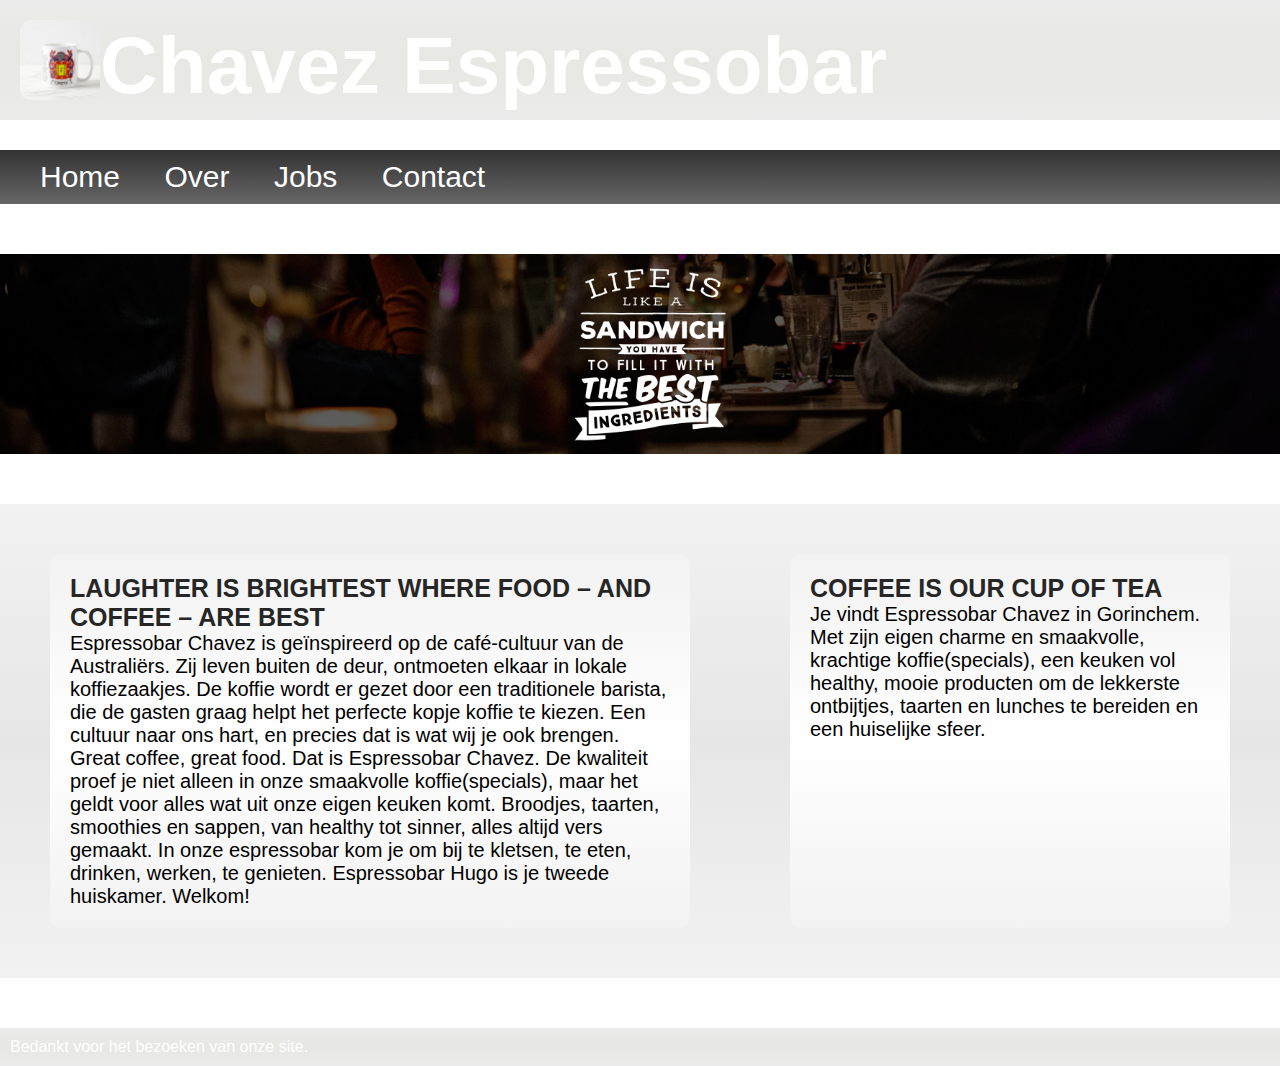
<file: challenge/index.html>
<!DOCTYPE html>
<html>
  <head>
    <meta charset="utf-8">
    <title>Chavez Espressobar</title>
    <link rel="stylesheet" href="css/style.css">
  </head>
  <body>
    <header>

      <div class="logometnaam">
        <img src="img/logo.jpg" alt="logo">
        <h1>Chavez Espressobar</h1>
      </div>

      <nav>
        <ul>
          <li><a href="../index.html">Home</a></li>
          <li><a href="pages/over.html">Over</a></li>
          <li><a href="pages/jobs.html">Jobs</a></li>
          <li><a href="pages/contact.html">Contact</a></li>
        </ul>
      </nav>

      <div class="banner">
        <img src="img/life-is-like-a-sandwhich-overlay.png" alt="life is like a sandwhich" id="sandwhich">
      </div>
    </header>
    <div id="maincontainer">

      <main>
        <h2>LAUGHTER IS BRIGHTEST WHERE FOOD – AND COFFEE – ARE BEST</h2>
        <p>
          Espressobar Chavez is geïnspireerd op de café-cultuur van de Australiërs. Zij leven buiten de deur, ontmoeten elkaar in lokale koffiezaakjes. De koffie wordt er gezet door een traditionele barista, die de gasten graag helpt het perfecte kopje koffie te kiezen. Een cultuur naar ons hart, en precies dat is wat wij je ook brengen.
          Great coffee, great food. Dat is Espressobar Chavez. De kwaliteit proef je niet alleen in onze smaakvolle koffie(specials), maar het geldt voor alles wat uit onze eigen keuken komt. Broodjes, taarten, smoothies en sappen, van healthy tot sinner, alles altijd vers gemaakt. In onze espressobar kom je om bij te kletsen, te eten, drinken, werken, te genieten. Espressobar Hugo is je tweede huiskamer. Welkom!
        </p>
      </main>

      <aside>
        <h2>COFFEE IS OUR CUP OF TEA</h2>
        <p>
          Je vindt Espressobar Chavez in Gorinchem. Met zijn eigen charme en smaakvolle, krachtige koffie(specials), een keuken vol healthy, mooie producten om de lekkerste ontbijtjes, taarten en lunches te bereiden en een huiselijke sfeer.
        </p>
      </aside>

    </div>

    <footer>Bedankt voor het bezoeken van onze site.</footer>
  </body>
</html>
</file>
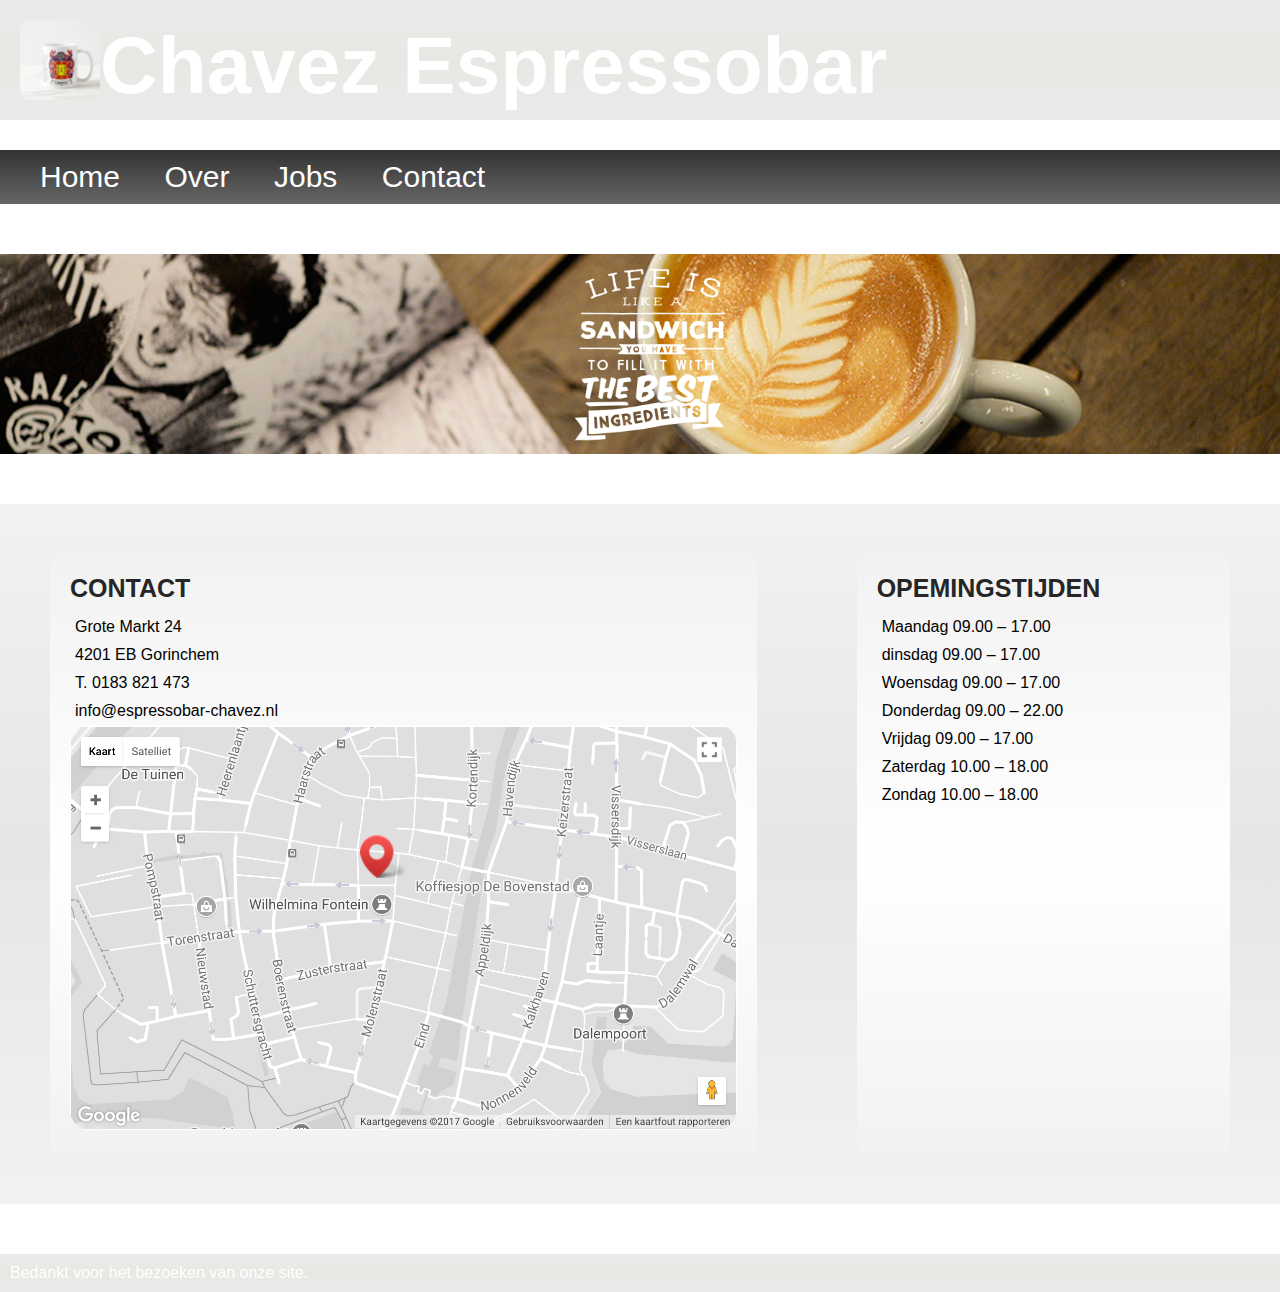
<file: challenge/pages/contact.html>
<!DOCTYPE html>
<html>
  <head>
    <meta charset="utf-8">
    <title>Chavez Espressobar</title>
    <link rel="stylesheet" href="../css/style.css">
  </head>
  <body>
    <header>

      <div class="logometnaam">
        <img src="../img/logo.jpg" alt="logo">
        <h1>Chavez Espressobar</h1>
      </div>

      <nav>
        <ul>
          <li><a href="../index.html">Home</a></li>
          <li><a href="../pages/over.html">Over</a></li>
          <li><a href="../pages/jobs.html">Jobs</a></li>
          <li><a href="../pages/contact.html">Contact</a></li>
        </ul>
      </nav>

      <div class="bannercontact">
        <img src="../img/life-is-like-a-sandwhich-overlay.png" alt="life is like a sandwhich" id="sandwhich">
      </div>
    </header>
    <div id="maincontainer">

      <main id="contact1">
        <h2>CONTACT</h2>
        <ul>
          <li>Grote Markt 24</li>
          <li>4201 EB Gorinchem</li>
          <li>T. 0183 821 473</li>
          <li>info@espressobar-chavez.nl</li>
        </ul>
        <img src="../img/contact-googlemaps-kaartje.png" alt="googlemaps" id="googlemaps">
      </main>

      <aside id="contact2">
        <h2>OPEMINGSTIJDEN</h2>
        <ul>
          <li>Maandag 09.00 – 17.00</li>
          <li>dinsdag 09.00 – 17.00</li>
          <li>Woensdag 09.00 – 17.00</li>
          <li>Donderdag 09.00 – 22.00</li>
          <li>Vrijdag 09.00 – 17.00</li>
          <li>Zaterdag 10.00 – 18.00</li>
          <li>Zondag 10.00 – 18.00</li>
        </ul>
      </aside>

    </div>

    <footer>Bedankt voor het bezoeken van onze site.</footer>
  </body>
</html>
</file>
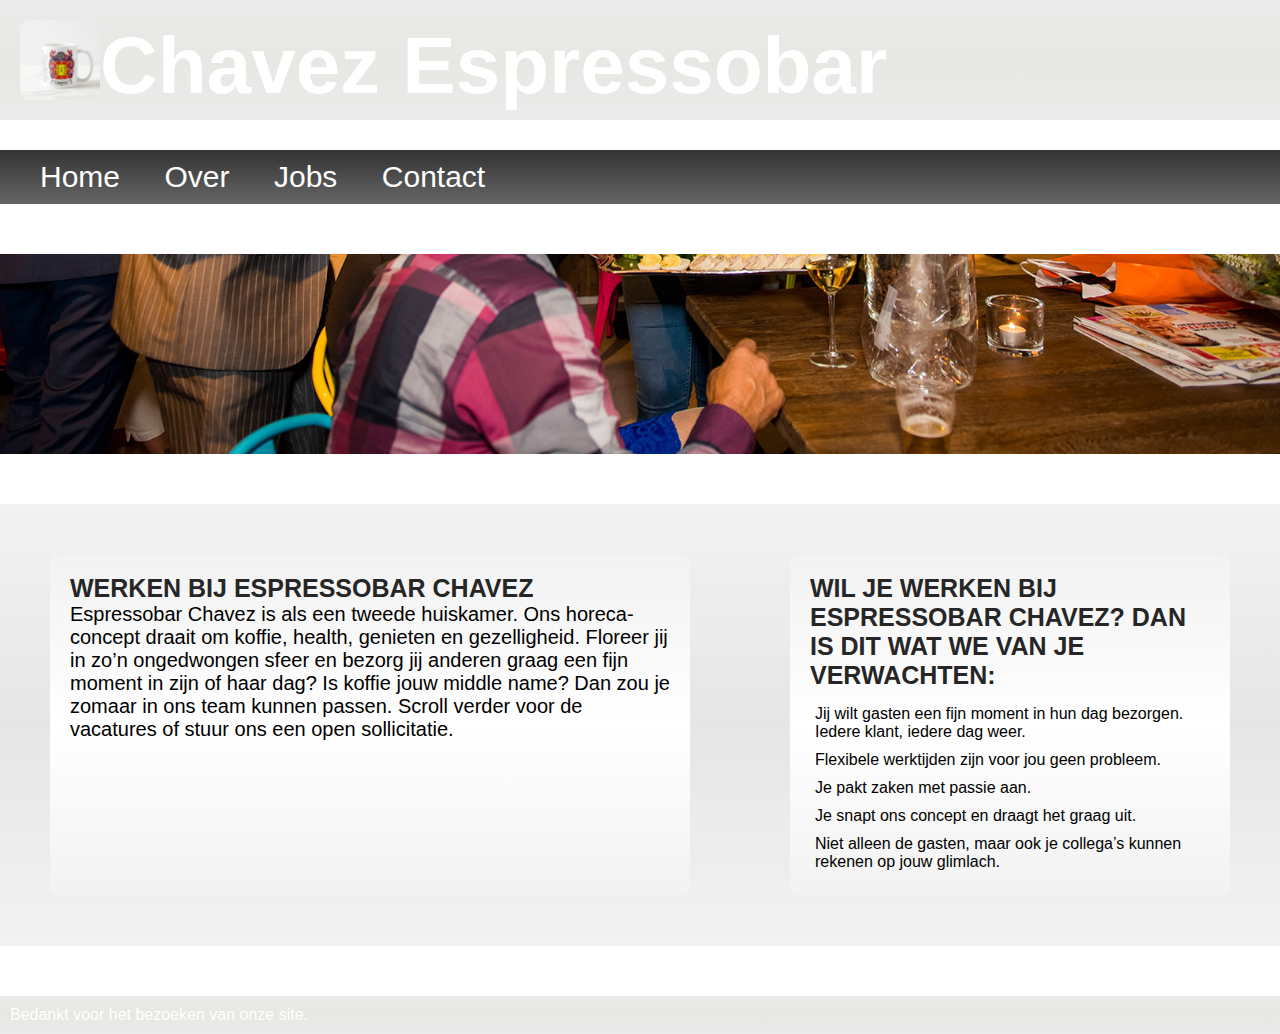
<file: challenge/pages/jobs.html>
<!DOCTYPE html>
<html>
  <head>
    <meta charset="utf-8">
    <title>Chavez Espressobar</title>
    <link rel="stylesheet" href="../css/style.css">
    <script src="../javascript.js"></script>
    <script src="https://ajax.googleapis.com/ajax/libs/jquery/3.2.1/jquery.min.js"></script>
  </head>
  <body>
    <header>

      <div class="logometnaam">
        <img src="../img/logo.jpg" alt="logo">
        <h1>Chavez Espressobar</h1>
      </div>

      <nav>
        <ul>
          <li><a href="../index.html">Home</a></li>
          <li><a href="../pages/over.html">Over</a></li>
          <li><a href="../pages/jobs.html">Jobs</a></li>
          <li><a href="../pages/contact.html">Contact</a></li>
        </ul>
      </nav>

      <div id="bannerjobs">
         <div style="background-image: url(../img/jobs-banner2.jpg);">
         </div>
         <div background-image: url(../img/jobs-banner3.jpg);>
         </div>
      </div>
    </header>
    <div id="maincontainer">

      <main>
        <h2>WERKEN BIJ ESPRESSOBAR CHAVEZ</h2>
        <p>
          Espressobar Chavez is als een tweede huiskamer. Ons horeca-concept draait om koffie, health, genieten en gezelligheid. Floreer jij in zo’n ongedwongen sfeer en bezorg jij anderen graag een fijn moment in zijn of haar dag? Is koffie jouw middle name? Dan zou je zomaar in ons team kunnen passen. Scroll verder voor de vacatures of stuur ons een open sollicitatie.
        </p>
      </main>

      <aside>
        <h2>WIL JE WERKEN BIJ ESPRESSOBAR CHAVEZ? DAN IS DIT WAT WE VAN JE VERWACHTEN:</h2>
        <ul>
          <li>Jij wilt gasten een fijn moment in hun dag bezorgen. Iedere klant, iedere dag weer.</li>
          <li>Flexibele werktijden zijn voor jou geen probleem.</li>
          <li>Je pakt zaken met passie aan.</li>
          <li>Je snapt ons concept en draagt het graag uit.</li>
          <li>Niet alleen de gasten, maar ook je collega’s kunnen rekenen op jouw glimlach.</li>
        </ul>
      </aside>

    </div>

    <footer>Bedankt voor het bezoeken van onze site.</footer>
  </body>
</html>
</file>
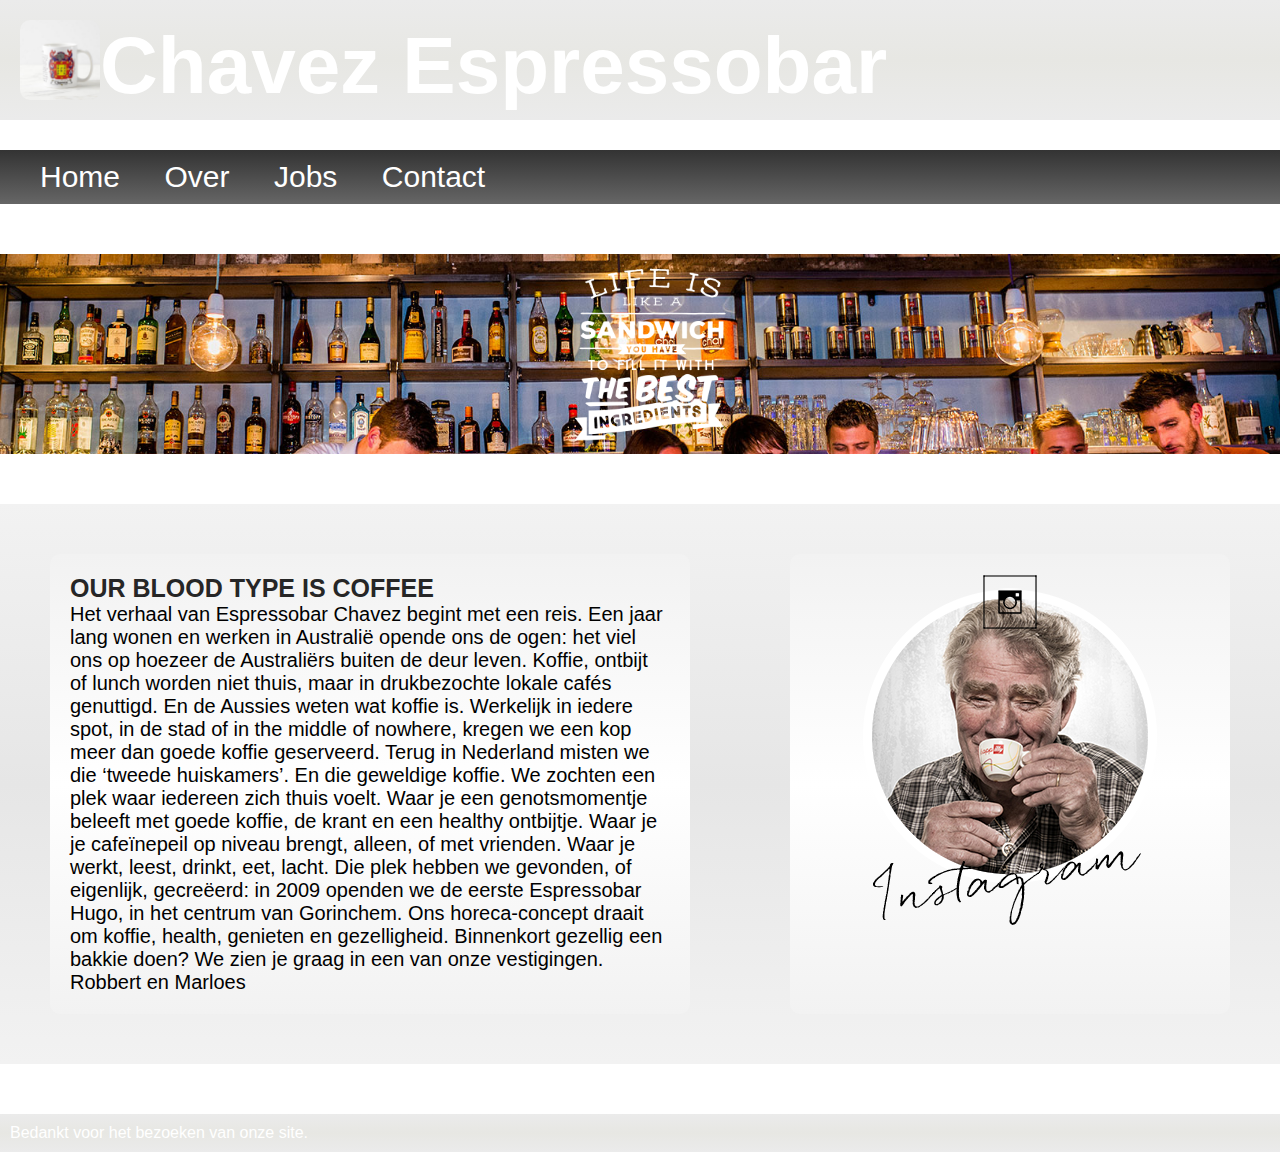
<file: challenge/pages/over.html>
<!DOCTYPE html>
<html>
  <head>
    <meta charset="utf-8">
    <title>Chavez Espressobar</title>
    <link rel="stylesheet" href="../css/style.css">
  </head>
  <body>
    <header>

      <div class="logometnaam">
        <img src="../img/logo.jpg" alt="logo">
        <h1>Chavez Espressobar</h1>
      </div>

      <nav>
        <ul>
          <li><a href="../index.html">Home</a></li>
          <li><a href="../pages/over.html">Over</a></li>
          <li><a href="../pages/jobs.html">Jobs</a></li>
          <li><a href="../pages/contact.html">Contact</a></li>
        </ul>
      </nav>

      <div class="bannerover">
        <img src="../img/life-is-like-a-sandwhich-overlay.png" alt="life is like a sandwhich" id="sandwhich">
      </div>
    </header>
    <div id="maincontainer">

      <main>
        <h2>OUR BLOOD TYPE IS COFFEE</h2>
        <p>
          Het verhaal van Espressobar Chavez begint met een reis. Een jaar lang wonen en werken in Australië opende ons de ogen: het viel ons op hoezeer de Australiërs buiten de deur leven. Koffie, ontbijt of lunch worden niet thuis, maar in drukbezochte lokale cafés genuttigd. En de Aussies weten wat koffie is. Werkelijk in iedere spot, in de stad of in the middle of nowhere, kregen we een kop meer dan goede koffie geserveerd.
          Terug in Nederland misten we die ‘tweede huiskamers’. En die geweldige koffie. We zochten een plek waar iedereen zich thuis voelt. Waar je een genotsmomentje beleeft met goede koffie, de krant en een healthy ontbijtje. Waar je je cafeïnepeil op niveau brengt, alleen, of met vrienden. Waar je werkt, leest, drinkt, eet, lacht.
          Die plek hebben we gevonden, of eigenlijk, gecreëerd: in 2009 openden we de eerste Espressobar Hugo, in het centrum van Gorinchem. Ons horeca-concept draait om koffie, health, genieten en gezelligheid.
          Binnenkort gezellig een bakkie doen? We zien je graag in een van onze vestigingen.
          Robbert en Marloes
        </p>
      </main>

      <aside>
        <img src="../img/over-oudeman.png" alt="oude man" id="oudeman">
      </aside>

    </div>

    <footer>Bedankt voor het bezoeken van onze site.</footer>
  </body>
</html>
</file>
<file: challenge/css/style.css>
* {
  margin: 0;
  padding: 0;
  font-family: sans-serif;
}

body {
  background-color: #fff;
  overflow-x: hidden;
}

.logometnaam {
  height: 80px;
  padding: 20px;
  background: linear-gradient(#ebebeb, #e7e7e3, #ebebeb);
  display: flex;
  flex-direction: row;
}

.logometnaam img {
  height: 80px;
  border-radius: 10px;
}

nav {
  background: linear-gradient(#333, #666);
  margin-bottom: 50px;
  margin-top: 30px;
  padding-left: 20px;
}

nav ul li{
  display: inline-block;
  margin: 10px 0px;
}

nav ul li a {
  color: #fff;
  padding: 10px 20px;
  padding-bottom: 11px;
  font-size: 30px;
  text-decoration: none;
}

nav ul li a:hover {
  background: linear-gradient(#555, #888);
}

.banner {
  height: 180px;
  width: 100%;
  background-image: url(../img/home-banner.jpg);
  background-size: cover;
  background-position: bottom;
  padding: 10px;
}

.bannerover {
  height: 180px;
  width: 100%;
  background-image: url(../img/jobs-banner.jpg);
  background-size: cover;
  background-position: 0px 430px;
  padding: 10px;
}

.bannercontact {
  height: 180px;
  width: 100%;
  background-image: url(../img/contact-banner.jpg);
  background-position: center;
  background-size: cover;
  padding: 10px;
}

#bannerjobs {
  height: 180px;
  width: 100%;
  background-image: url(../img/jobs-banner2.jpg);
  background-size: cover;
  background-position: bottom;
  padding: 10px;
}
#sandwhich {
  height: inherit;
  display: block;
  margin: 0 auto;
}


main {
  width: 600px;
  background: linear-gradient(#f2f2f2, #fff, #f2f2f2);
  margin: 50px;
  padding: 20px;
  border-radius: 10px;
}

#contact1 {
  width: 800px;
}

#googlemaps {
  width: 100%;
  border-radius: 20px;
}

aside {
  width: 400px;
  background: linear-gradient(#f2f2f2, #fff, #f2f2f2);
  margin: 50px;
  padding: 20px;
  border-radius: 10px;
}

#contact2 {

}

#oudeman {
  margin: auto;
  display: block;
}

h1 {
  color: #fff;
  font-size: 80px;
  display: block;
  margin: auto 0;
}

h2 {
  color: #262626;
  font-size: 25px;
}

p {
  font-size: 20px;
}

#maincontainer {
  display: flex;
  flex-direction: row;
  justify-content: center;
  background: linear-gradient(#f2f2f2, #e6e6e6, #f2f2f2);
  margin: 50px 0;
}

#maincontainer ul {
  list-style: none;
  margin-top: 10px;
}

#maincontainer ul li {
  padding: 5px;
}


footer {
  background: linear-gradient(#ebebeb, #e7e7e3, #ebebeb);
  padding: 10px;
  color: #fff;
}
</file>
